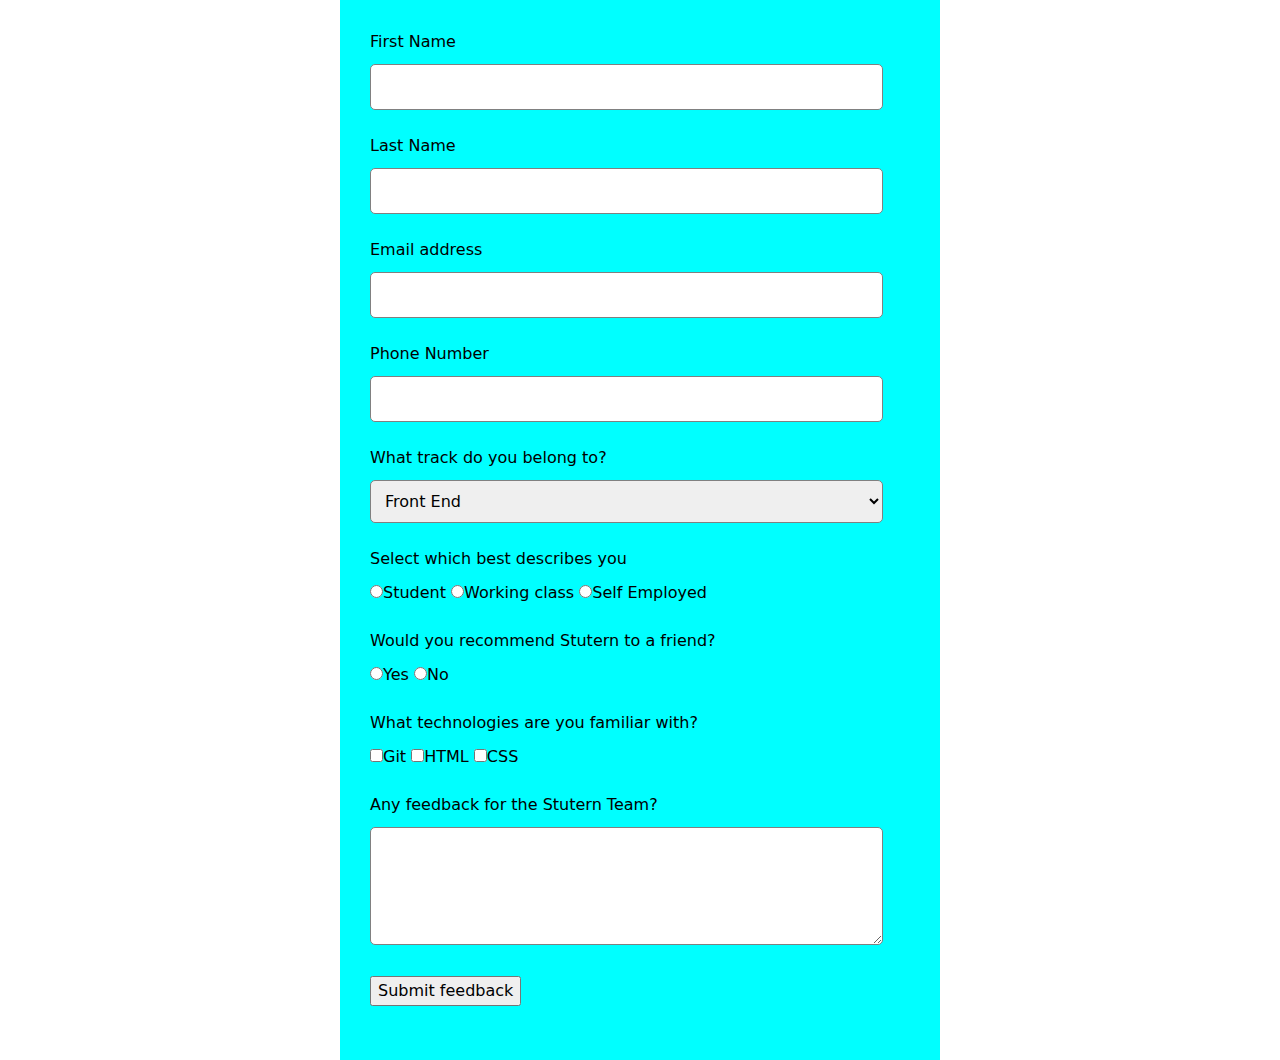
<file: index.html>
<!DOCTYPE html>
<html lang="en">
<head>
    <meta charset="UTF-8">
    <meta http-equiv="X-UA-Compatible" content="IE=edge">
    <meta name="viewport" content="width=device-width, initial-scale=1.0">
    <title>Document</title>
    <link rel="stylesheet" href="style.css">
</head>
<body>
    <!-- FORM -->
    <section>
        <form>
            <div class="form-control">
                <label>First Name </label>
                <input type="text">
            </div>
            <div class="form-control">
                <label>Last Name </label>
                <input type="text">
            </div>
            <div class="form-control">
                <label>Email address </label>
                <input type="email">
            </div>
            <div class="form-control">
                <label>Phone Number  </label>
                <input type="number">
            </div>
            <div class="form-control">
                <label>What track do you belong to?</label>
                <select>
                    <option value="frontend">Front End</option>
                    <option value="backend">Back End</option>
                    <option value="software-testing">Software Testing</option>
                    <option value="data-science">Data Science</option>
                    <option value="mobile-apps">Mobile Apps</option>
                </select>
            </div>
            <div class="form-control">
                <label for="occupation">Select which best describes you</label>
                <input type="radio" name="occupation" /><span>Student</span>
                <input type="radio" name="occupation" /><span>Working class</span>
                <input type="radio" name="occupation" /><span>Self Employed</span>
            </div>
            <div class="form-control">
                <label for="">Would you recommend Stutern to a friend?</label>
                <input type="radio"><span>Yes</span></label>
                <input type="radio">No </input>
            </div>
            <div class="form-control">
                <label for="">What technologies are you familiar with?</label>
                <input type="checkbox">Git</input>
                <input type="checkbox">HTML 
                <input type="checkbox">CSS
                
            </div>
            <div class="form-control">
                <label for="">Any feedback for the Stutern Team?</label>
                <textarea name="" id="" cols="10" rows="4"></textarea>
            </div>
            <div class="form-control">
                <button>
                    Submit feedback
                </button>
            </div>
        </form>
    </section>
</body>
</html>
</file>
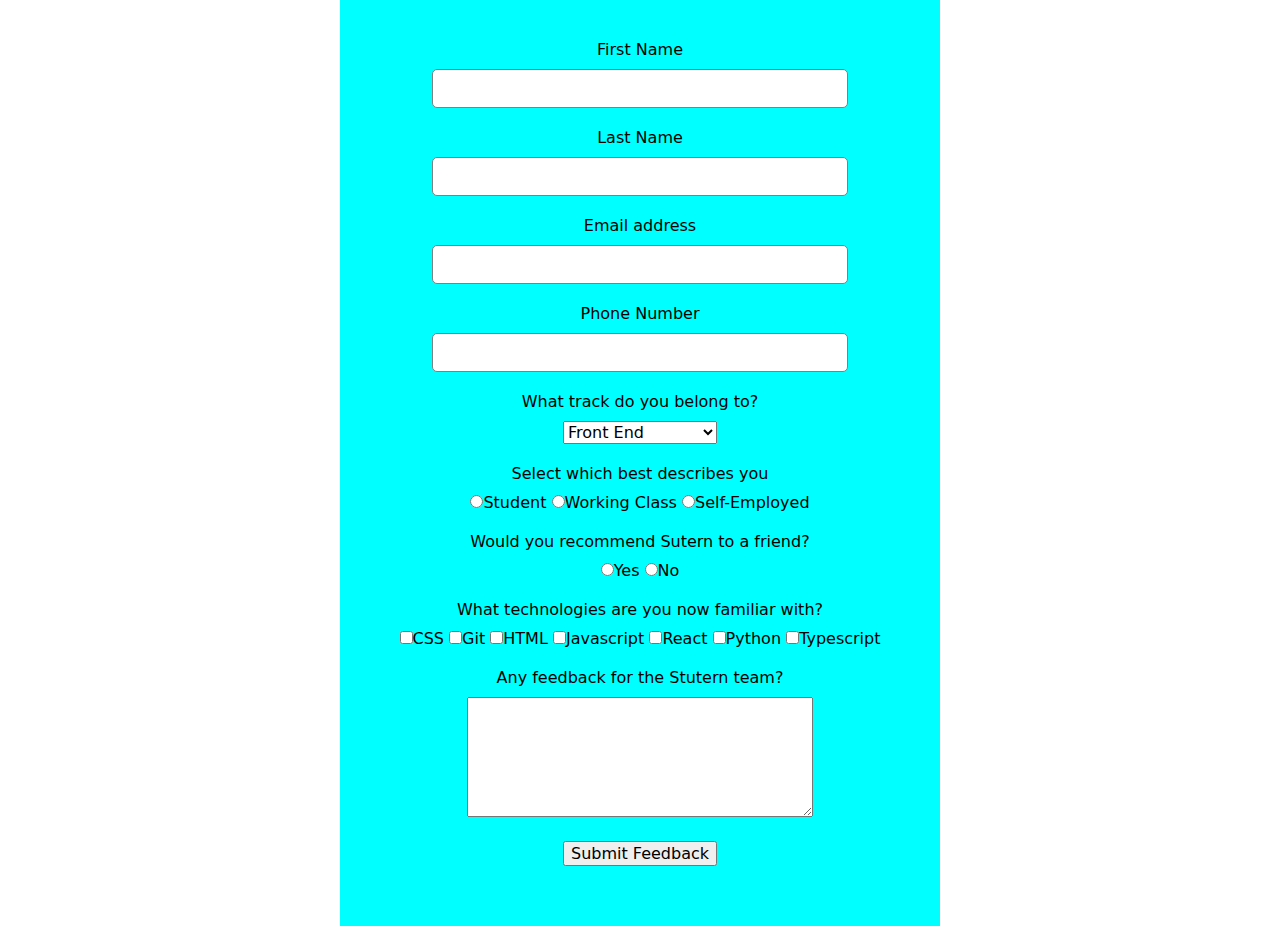
<file: surveyform.html>
<!DOCTYPE html>
<html lang="en">
<head>
    <meta charset="UTF-8">
    <meta http-equiv="X-UA-Compatible" content="IE=edge">
    <meta name="viewport" content="width=device-width, initial-scale=1.0">
    <title>Document</title>
    <link rel="stylesheet" href="index.css">
</head>
<body>
    <form>
        <div class="form-index"><label>First Name</label>
        <input type="text"></div>
        <div class="form-index">
            <label>Last Name</label>
            <input type="text">
        </div>
        <div class="form-index">
            <label>Email address</label>
            <input type="email">
        </div>
        <div class="form-index">
            <label>Phone Number</label>
            <input type="number">
        </div>
        <div class="form-index">
            <label>What track do you belong to?</label>
            <select name="" id="">
                <option value="frontend">Front End</option>
                <option value="backend">Back End</option>
                <option value="software-testing">Software Testing</option>
                <option value="data-science">Data Science</option>
                <option value="mobile-apps">Mobile Apps</option>
            </select>
        </div>
        <div class="form-index">
            <label for="occupation">Select which best describes you</label>
            <input type="radio" name="occupation"><span>Student</span>
            <input type="radio" name="occupation"><span>Working Class</span>
            <input type="radio" name="occupation"><span>Self-Employed</span>
            
            
        </div>
        <div class="form-index">
            <label for="">Would you recommend Sutern to a friend?</label>
            <input type="radio"><span>Yes</span>
            <input type="radio"><span>No</span>
        </div>
        <div class="form-index">
            <label for="">What technologies are you now familiar with?</label>
            <input type="checkbox">CSS          
           <input type="checkbox">Git 
            <input type="checkbox">HTML
            <input type="checkbox">Javascript
            <input type="checkbox">React
            <input type="checkbox">Python
            <input type="checkbox">Typescript

        </div>
        <div class="form-index">
            <label for="">Any feedback for the Stutern team?</label>
            <textarea name="" id="" cols="40" rows="6"></textarea>
        </div>
        <div class="form-index">
            <button>
                Submit Feedback
            </button>
        </div>


    </form>
</body>
</html>
</file>
<file: style.css>
html{
    font-family: system-ui, -apple-system, BlinkMacSystemFont, 'Segoe UI', Roboto, Oxygen, Ubuntu, Cantarell, 'Open Sans', 'Helvetica Neue', sans-serif;
}
*,
*::before,
*::after{
    box-sizing: border-box;
}
*{
    margin: 0;
}
html,
body{
    height: 100%;
}
input,
button,
textarea,
select{
    font: inherit;
}
body{
    line-height: 1.5;
    -webkit-font-smoothing: antialiased;
    background-color: white;
}

form{
    background-color: aqua;
    margin: 0 auto;
    max-width: 600px;
    padding: 30px;

}
.form-control{
    text-align: left;
    margin-bottom: 24px;
}
.form-control label{
    display: block;
    margin-bottom: 10px;
}
.form-control input,
.form-control select,
.form-control textarea{
    border: 1px solid gray;
    border-radius: 5px;
    padding: 10px;
    width: 95%;
}
.form-control input[type="radio"],
.form-control input[type='checkbox']{
    display: inline-block;
    width: auto;
}
</file>
<file: index.css>
html {
  font-family: system-ui, -apple-system, BlinkMacSystemFont, "Segoe UI", Roboto,
    Oxygen, Ubuntu, Cantarell, "Open Sans", "Helvetica Neue", sans-serif;
}
*,
*::before,
*::after{
    box-sizing: border-box;
}
*{
    margin: 0;
}
html,
body{
    height: 100%;
}
input,
button,
textarea,
select{
    font: inherit;
}
form{
    background-color: aqua;
    margin: 0 auto;
    max-width: 600px;
    padding: 40px;
}
.form-index{
    text-align: center;
    margin-bottom: 20px;

}
.form-index label{
    display: block;
    margin-bottom: 10px;
}

.form-index input,
.form-index select
.form-index textarea{
    border: 1px solid gray;
    border-radius: 5px;
    padding: 9px;
    width: 80%;

}
.form-index input[type='radio'],
.form-index input[type='checkbox']{
    display: inline-block;
    width: auto;
}
</file>
